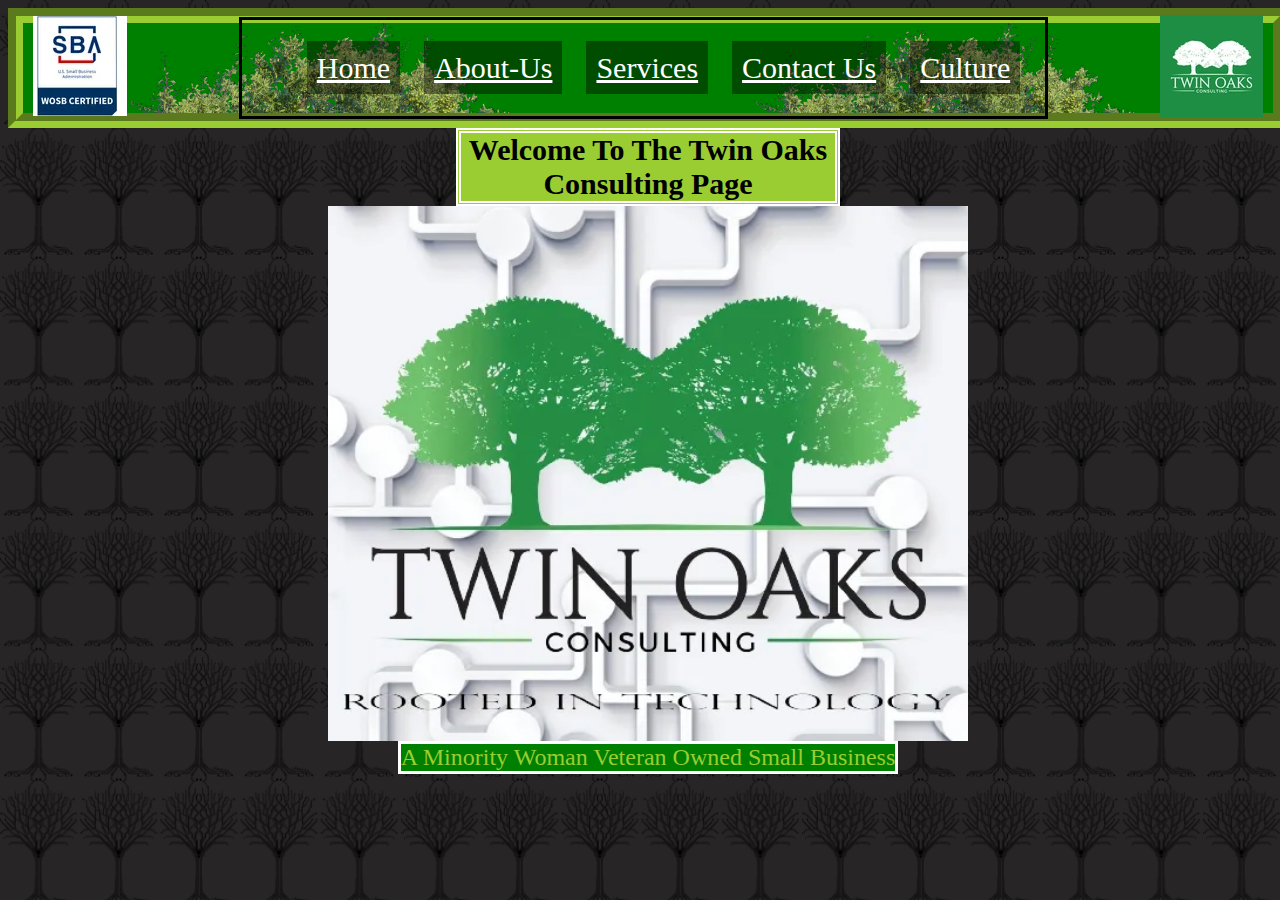
<file: index.html>
<!--#include virtual="tabs.html" -->

<!DOCTYPE html>
<html>
<head>
    <meta charset="UTF-8">
    <meta name="viewport" content="width=device-width, initial-scale=1.0">
    <title>Home Page</title>
   <link rel="stylesheet" type="text/css" href="styles.css" />
   
    
</head>
<body>
    
    <nav>

        <div class="leftBar">
            <img src="img/certificate.webp" alt="certificate">
        </div>
        
        <div class="tabList">
            <ul>
            <li><a href="index.html">Home</a></li>
            <li><a href="about.html">About-Us</a></li>
            <li><a href="services.html">Services</a></li>
            <li><a href="contact.html">Contact Us</a></li>
            <li><a href="culture.html">Culture</a></li>
        </ul>
        </div>
    
        <div class="rightBar">
            <img src="img/greenBack.webp" alt="green twin oaks" >
        </div>
    
    </nav>
    <header>
        <h1>Welcome To The Twin Oaks Consulting Page</h1>
        <img src="img/RootedInTech.webp" alt="Image3" class="center">
    </header>
    
    <p>A Minority Woman Veteran Owned Small Business</p>
</body>
</html>
</file>
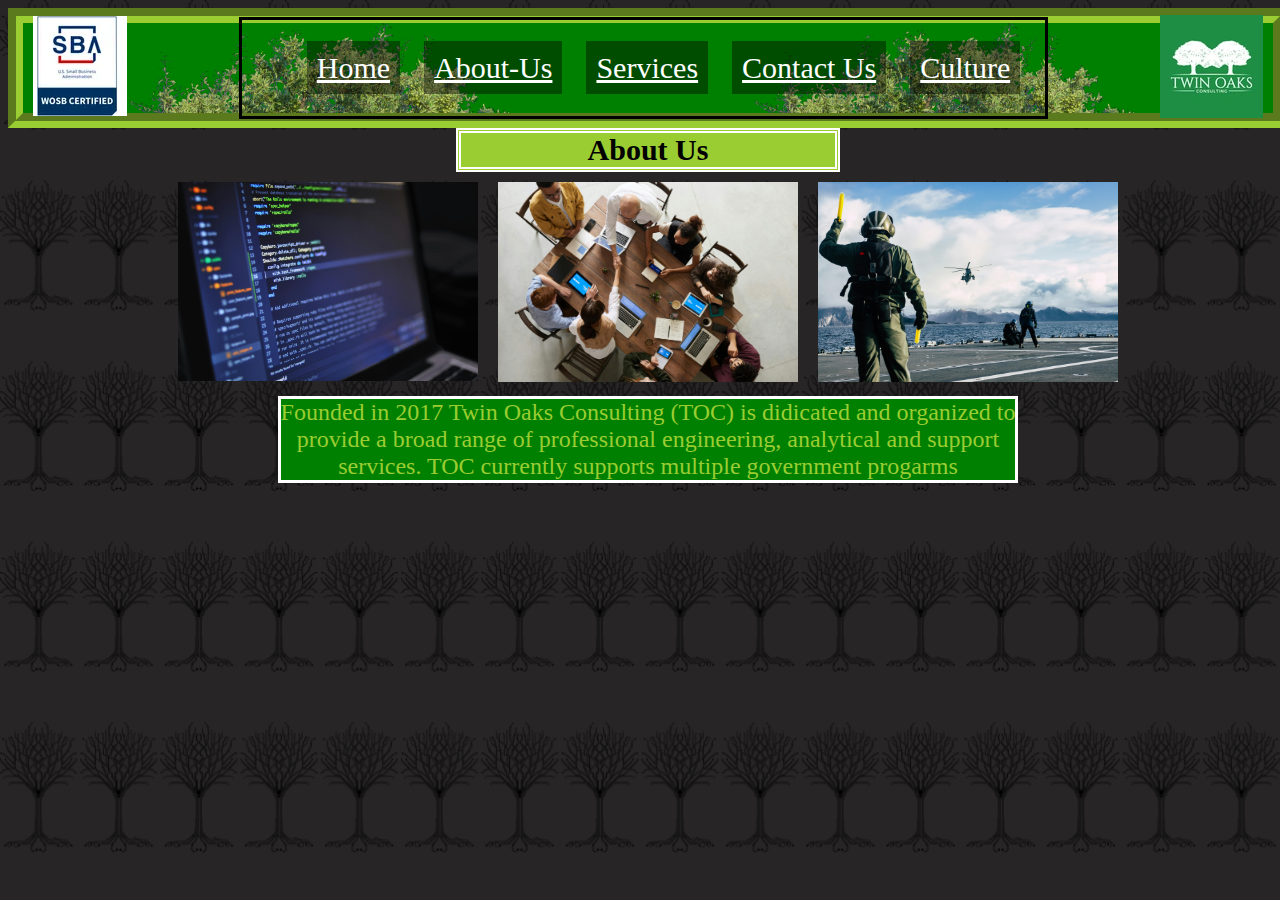
<file: about.html>
<!--#include virtual="tabs.html" -->

<!DOCTYPE html>
<html lang="en">
<head>
    <meta charset="UTF-8">
    <meta name="viewport" content="width=device-width, initial-scale=1.0">
    <title>About Us</title>
    <link rel="stylesheet" type="text/css" href="styles.css"/>
  
</head>
<body>
    
    
    <nav>

        <div class="leftBar">
            <img src="img/certificate.webp" alt="certificate">
        </div>
        
        <div class="tabList">
            <ul>
            <li><a href="index.html">Home</a></li>
            <li><a href="about.html">About-Us</a></li>
            <li><a href="services.html">Services</a></li>
            <li><a href="contact.html">Contact Us</a></li>
            <li><a href="culture.html">Culture</a></li>
        </ul>
        </div>
    
        <div class="rightBar">
            <img src="img/greenBack.webp" alt="green twin oaks" >
        </div>
    
    </nav>
    <header>
        <h1>About Us</h1>
    </header>
    

    <div class="section">
        <div class="serviceImg">
            <img src="img/codeMon.jpg">
    

        </div>
        <div class="serviceImg" >
            <img src="img/meetingAbout.jpg" >
            
        </div>
        <div class="serviceImg" >
            <img src="img/carrier.jpg" >
            
        </div>

        <p>
            Founded in 2017 Twin Oaks Consulting (TOC) is didicated and organized to 
            </br> 
            provide a broad range of professional engineering, analytical and support 
            </br> 
            services. TOC currently supports multiple government progarms
        </p>
        
    </div>
    
    
    
</body>
</html>
</file>
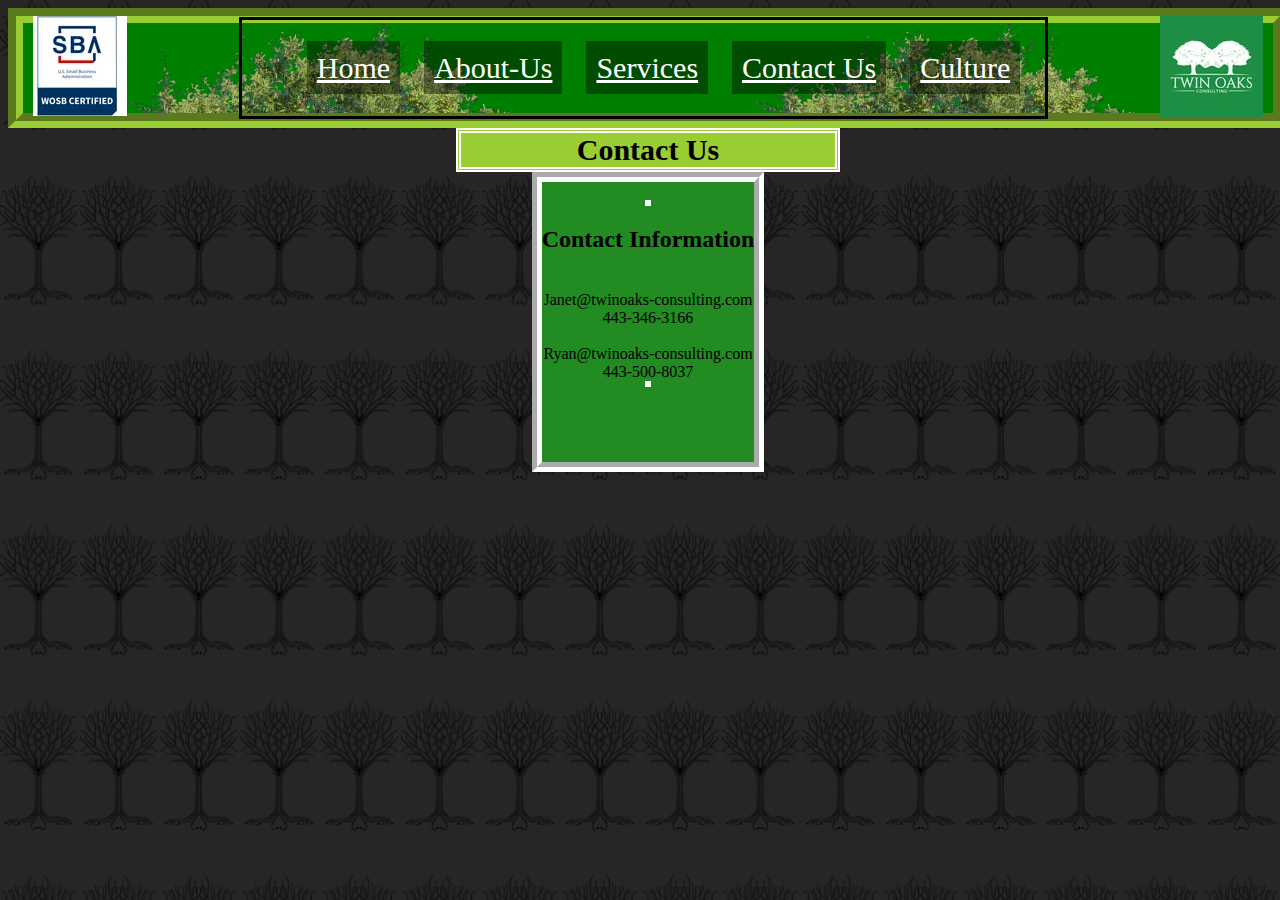
<file: contact.html>
<!DOCTYPE html>
<html lang="en">
<head>
    <meta charset="UTF-8">
    <meta name="viewport" content="width=device-width, initial-scale=1.0">
    <link rel="stylesheet" type="text/css" href="styles.css"/>
    <title>Contact</title>
</head>
<body>
    

    <nav>

        <div class="leftBar">
            <img src="img/certificate.webp" alt="certificate">
        </div>
        
        <div class="tabList">
            <ul>
            <li><a href="index.html">Home</a></li>
            <li><a href="about.html">About-Us</a></li>
            <li><a href="services.html">Services</a></li>
            <li><a href="contact.html">Contact Us</a></li>
            <li><a href="culture.html">Culture</a></li>
        </ul>
        </div>
    
        <div class="rightBar">
            <img src="img/greenBack.webp" alt="green twin oaks" >
        </div>
    
    </nav>
    <header>
        <h1>Contact Us</h1>
    </header>
    
        <div id="calendar">
        <script src="https://ajax.googleapis.com/ajax/libs/jquery/3.4.1/jquery.min.js"></script>
        <script src="https://fullcalendar.io/js/fullcalendar-3.1.0/lib/moment.min.js"></script>
        <script src="https://fullcalendar.io/js/fullcalendar-3.1.0/fullcalendar.min.js"></script>
        
        <script>
            // Assume you have initialized FullCalendar on a div with id 'calendar'
    
        
    var calendar = $('#calendar').fullCalendar({ 
        defaultView: 'month'
        
    });
    
    $('#calendar').fullCalendar( 'option', 'aspectRatio', 1);
    
    $('#calendar').fullCalendar( {});
    </script>
    
    </br>
    <p><h2>Contact Information</h2> </br>
    Janet@twinoaks-consulting.com </br>
    443-346-3166 </br> </br>
    Ryan@twinoaks-consulting.com </br>
    443-500-8037
    </p>

</body>
</html>
</file>
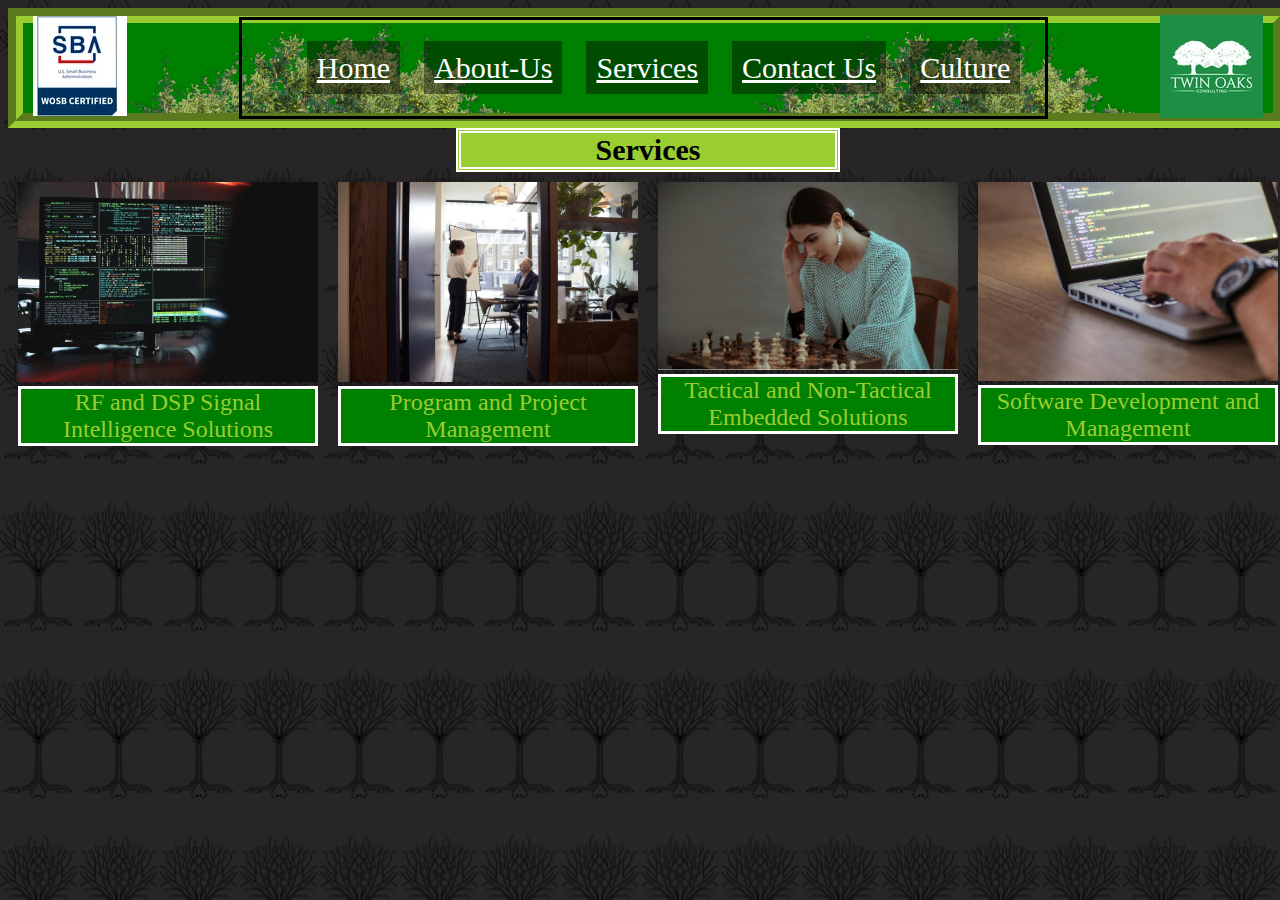
<file: services.html>
<!DOCTYPE html>
<html lang="en">
<head>
    <meta charset="UTF-8">
    <meta name="viewport" content="width=device-width, initial-scale=1.0">
    <link rel="stylesheet" type="text/css" href="styles.css"/>
    <title>Services</title>
</head>
<body>
    

    <nav>

        <div class="leftBar">
            <img src="img/certificate.webp" alt="certificate">
        </div>
        
        <div class="tabList">
            <ul>
            <li><a href="index.html">Home</a></li>
            <li><a href="about.html">About-Us</a></li>
            <li><a href="services.html">Services</a></li>
            <li><a href="contact.html">Contact Us</a></li>
            <li><a href="culture.html">Culture</a></li>
        </ul>
        </div>
    
        <div class="rightBar">
            <img src="img/greenBack.webp" alt="green twin oaks" >
        </div>
    
    </nav>
    <header>
        <h1>Services</h1>
    </header>

    <div class="section">
        <div class="serviceImg">
            <img src="img/codeTV.jpg">
            <p>RF and DSP Signal Intelligence Solutions</p>

        </div>
        <div class="serviceImg" >
            <img src="img/womanPresenting.jpg" >
            <p>Program and Project Management</p>
        </div>
        
        <div class="serviceImg" >
            <img src="img/embeddedSol.jpg" >
            <p>Tactical and Non-Tactical Embedded Solutions</p>
        </div>  
        
        <div class="serviceImg" >
            <img src="img/softComputer.jpg" >
            <p>Software Development and Management</p>
        </div> 
    </div>

</body>
</html>
</file>
<file: styles.css>
body {
    background-color: rgb(39, 37, 37);
    
    background-position: center 30%;
    background-size: 6%;
    
    background-image: url('img/wireTree.png');
    background-repeat: space;



}  
header h1{
    text-align: center;
    font-family: 'Times New Roman', Times, serif;
    font-size: 30px;
    border:  5px double white;
    width: 30%;
    margin: auto;
    background-color: yellowgreen;

    background-repeat: space;
    background-position: 90%;
    background-size: 200px;
    height: fit-content;
    
   
    

}

 nav{
    background-image: url("img/navTree.png");
    
    
}


.top-right, .top-left {
    flex: 0 0 50%;
    
}

.center {
    display: block;
    top: 110px;
    margin-left: auto;
    margin-right: auto;
    width: 50%;
}
nav {
    display: flex;
    justify-content: space-between;
    align-items: center;
    padding: 10px;   
    height: 120px;
    width: 98%;
    text-align: center;
    background-color: green;
    color: black;
    background-size: 50%;
   
    border: 15px groove yellowgreen;

    margin: auto;
}
.tabList {
    list-style-type: circle;
    padding: 0%;
    display: inline-block;
    border: 3px solid black;
    padding: 15px;
    


}
.tabList li{
    display: inline;
    margin: 0 10px;
    font-size: 30px;
    
    background-color: rgba(0, 0, 0, 0.4);
    
    padding: 10px;
}

.tabList li a{
    color: white;


}
  
body #calendar {
    
    border: 10px groove white;
    background-color: forestgreen;
    text-align: center;
    
    width: fit-content;
    height: min-content;
    min-height: 300px;
    margin: auto;
}
  
    

body .fc-title {
    color: darkgreen;
    border: 5px solid black;
    text-align: center;
    box-sizing: border-box;
    height: 30px;
    
}
body .fc-event {
    background-color: blue;
    border: 5px solid black;
    display: inline-table;
    display: inline;
    
    
}

body .fc-button {
    background-color: gray;
    padding: 4px 6px;
    text-align: center;
    font-size: 12px;
    display: inline-block;
    cursor: pointer;
}
body .fc-day-header{
    text-decoration: underline;
    height: 2px;
    padding: 5px;
}
body .fc-day-number {
    border: 1px solid black;
    display: inline-table;
    size-adjust: 10px;
    padding: 5px;
   
    
}



body .fc-day{
    height: 12px;
}

body .fc-body{
    height: 12px;
    padding: 12px;
    
}



p {
    color: yellowgreen;
    text-align: center;
    font-size: x-large;
    font-family: 'Times New Roman', Times, serif;
    border: 3px solid white;
    background-color: green;
    
    
    width: fit-content;
    margin:auto;
}

.drone{
    position: fixed;
    top: 65%;
    left: 36%;
    width: 25%;
    height: 60%;
}

.fighter{
    
    position: fixed;
    top: 70%;
    left: 20%;
    width: 25;
}

.calendar-container{
    text-align: center;
    width: 600px;
}



.section{
    display:flex;
    justify-content: center;
    flex-wrap: wrap;
} 

.serviceImg{
    max-width: 300px;
    width:100%;
    margin: 10px;
    text-align: center;
}

.serviceImg img{
    width: 100%;
}

/* screens larger than 768px */
@media only screen and (min-width: 769px) {
    
    body, nav {
        font-size: 16px;
        width: 100%;
    }
    
    
}

/*between 600px and 768px */
@media only screen and (min-width: 601px) and (max-width: 768px) {
    
    body, nav {
        font-size: 12px;
        width: 100%;
    }
    
    
    
}

/*smaller than 600px */
@media only screen and (max-width: 600px) {
    
    body, nav{
        font-size: 8px;
        width: 100%;
        height:fit-content;
        padding: 5px;
        display:block;
        
    }
    
    
}

img{
    max-width: 100%;
}

.buttons{
    background-color: gray;
    width: fit-content;
    display: block;
    text-align: center;
    margin: auto;
    border: 2px double black;
}
.buttons .links{
    border: 1px solid black;
    display: block;
    padding: 10px;
    
}
.buttons .links a{
    color: white;
}



* {box-sizing:border-box}

/* Slideshow container */
.slideshow-container {
  max-width: 1000px;
  position: relative;
  margin: auto;
}

/* Hide the images by default */
.mySlides {
  display: none;
}

/* Next & previous buttons */
.prev, .next {
  cursor: pointer;
  position: absolute;
  top: 50%;
  width: auto;
  margin-top: -22px;
  padding: 16px;
  color: white;
  font-weight: bold;
  font-size: 18px;
  transition: 0.6s ease;
  border-radius: 0 3px 3px 0;
  user-select: none;
}

/* Position the "next button" to the right */
.next {
  right: 0;
  border-radius: 3px 0 0 3px;
}

/* On hover, add a black background color with a little bit see-through */
.prev:hover, .next:hover {
  background-color: rgba(0,0,0,0.8);
}

/* Caption text */
.text {
  color: #f2f2f2;
  font-size: 15px;
  padding: 8px 12px;
  position: absolute;
  bottom: 8px;
  width: 100%;
  text-align: center;
}

/* Number text (1/3 etc) */
.numbertext {
  color: #f2f2f2;
  font-size: 12px;
  padding: 8px 12px;
  position: absolute;
  top: 0;
}

/* The dots/bullets/indicators */
.dot {
  cursor: pointer;
  height: 15px;
  width: 15px;
  margin: 0 2px;
  background-color: #bbb;
  border-radius: 50%;
  display: inline-block;
  transition: background-color 0.6s ease;
}

.active, .dot:hover {
  background-color: #717171;
}

/* Fading animation */
.fade {
  animation-name: fade;
  animation-duration: 1.5s;
}

@keyframes fade {
  from {opacity: .4}
  to {opacity: 1}
}
</file>
